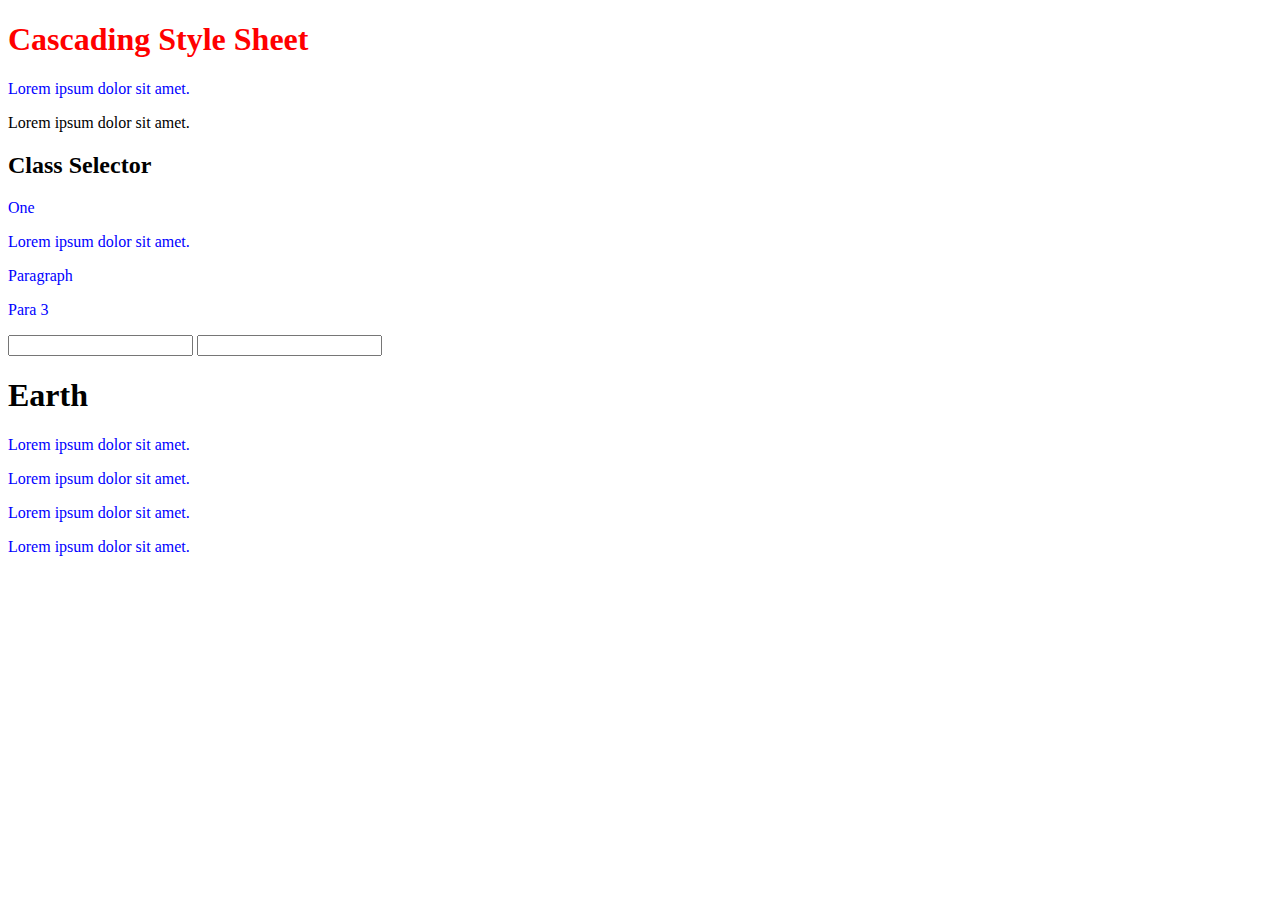
<file: CSS/index.html>
<!DOCTYPE html>
<html lang="en">
<head>
    <meta charset="UTF-8">
    <meta name="viewport" content="width=device-width, initial-scale=1.0">
    <title>CSS Practice</title>

    <!-- Internal CSS -->
    <style>
        p {
            color: blue;
        }
    </style>
</head>

<body>

    <!-- Inline CSS -->
    <h1 style="color:red">Cascading Style Sheet</h1>
    <p>Lorem ipsum dolor sit amet.</p>
    <span>Lorem ipsum dolor sit amet.</span>
    <h2 class="subhead">Class Selector</h2>
    <p id="para">One</p>
    <div>
        <p>Lorem ipsum dolor sit amet.</p>
        <section>
            <p>Paragraph</p>
        </section>
    </div>
    <p>Para 3</p>
    <input type="text">
    <input type="number">
    <div>
        <h1>Earth</h1>
        <p>Lorem ipsum dolor sit amet.</p>
        <p>Lorem ipsum dolor sit amet.</p>
        <p>Lorem ipsum dolor sit amet.</p>
        <p>Lorem ipsum dolor sit amet.</p>
    </div>
</body>
</html>
</file>
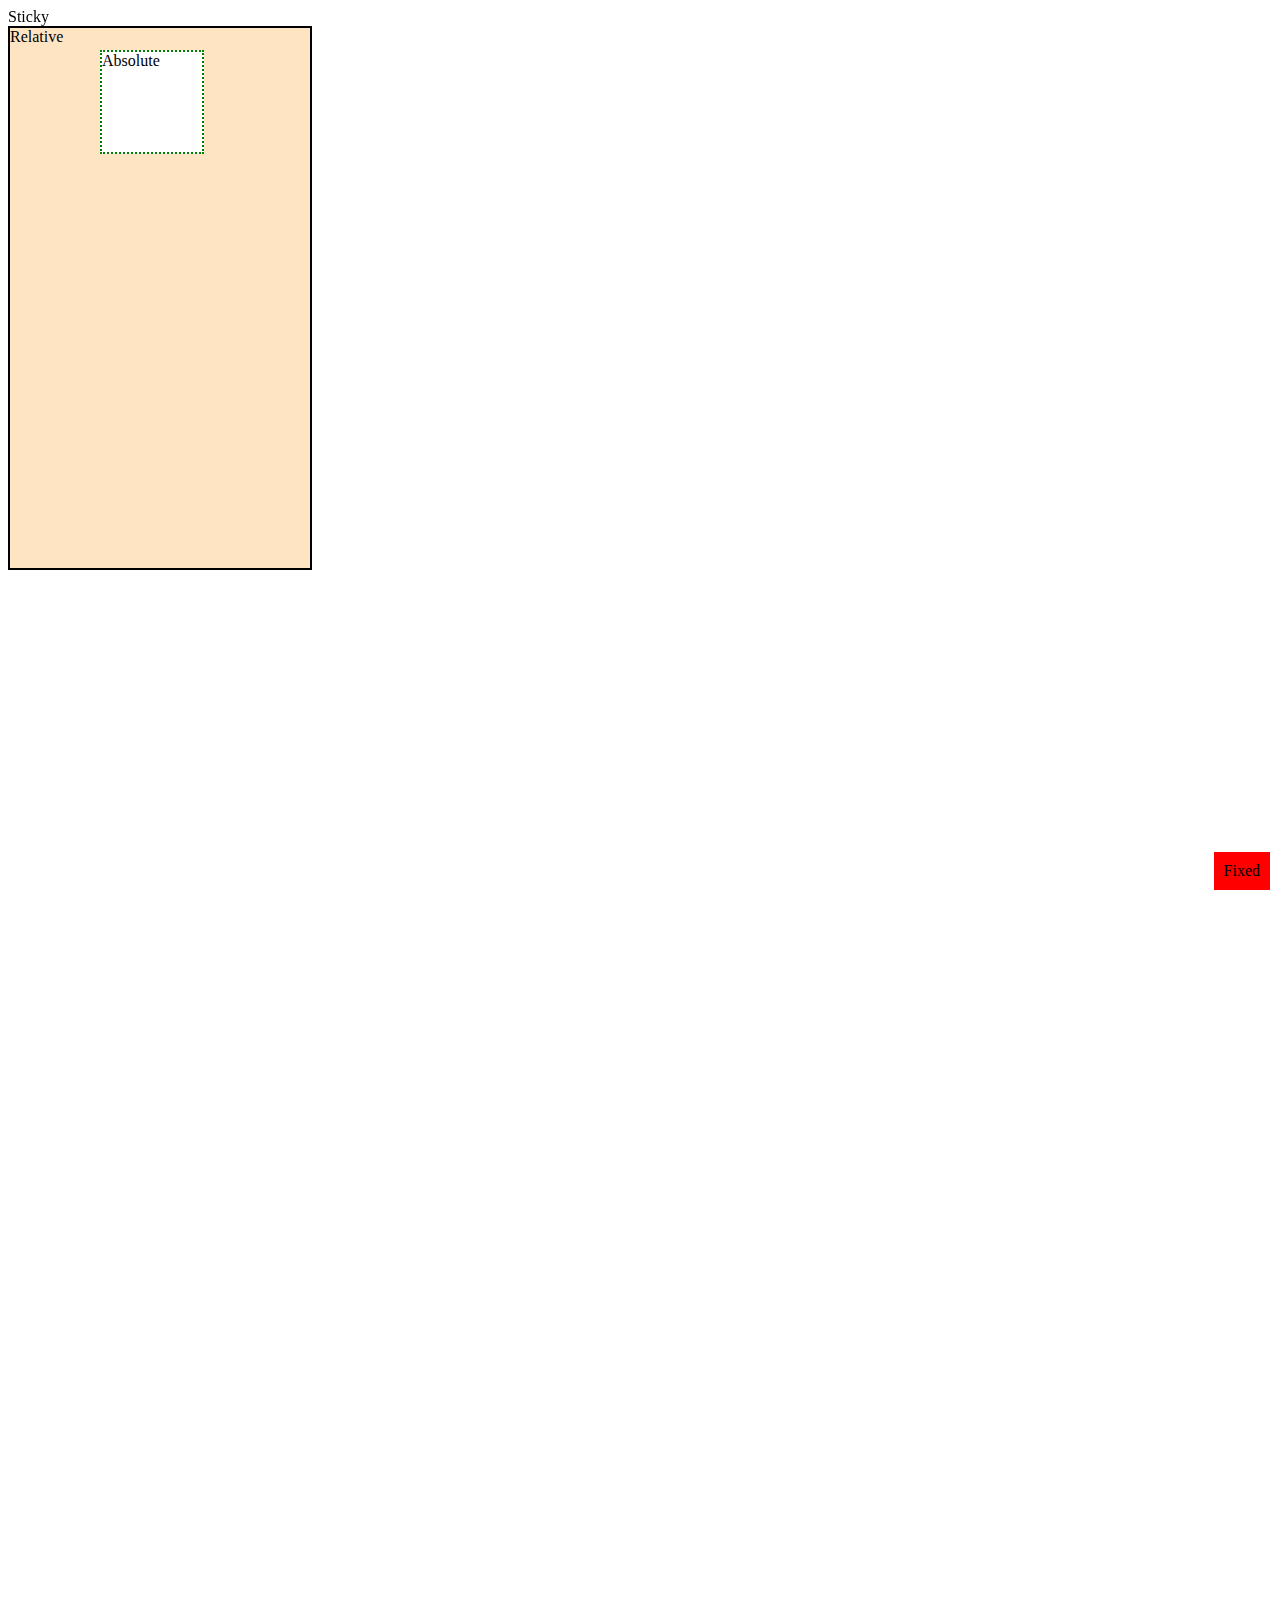
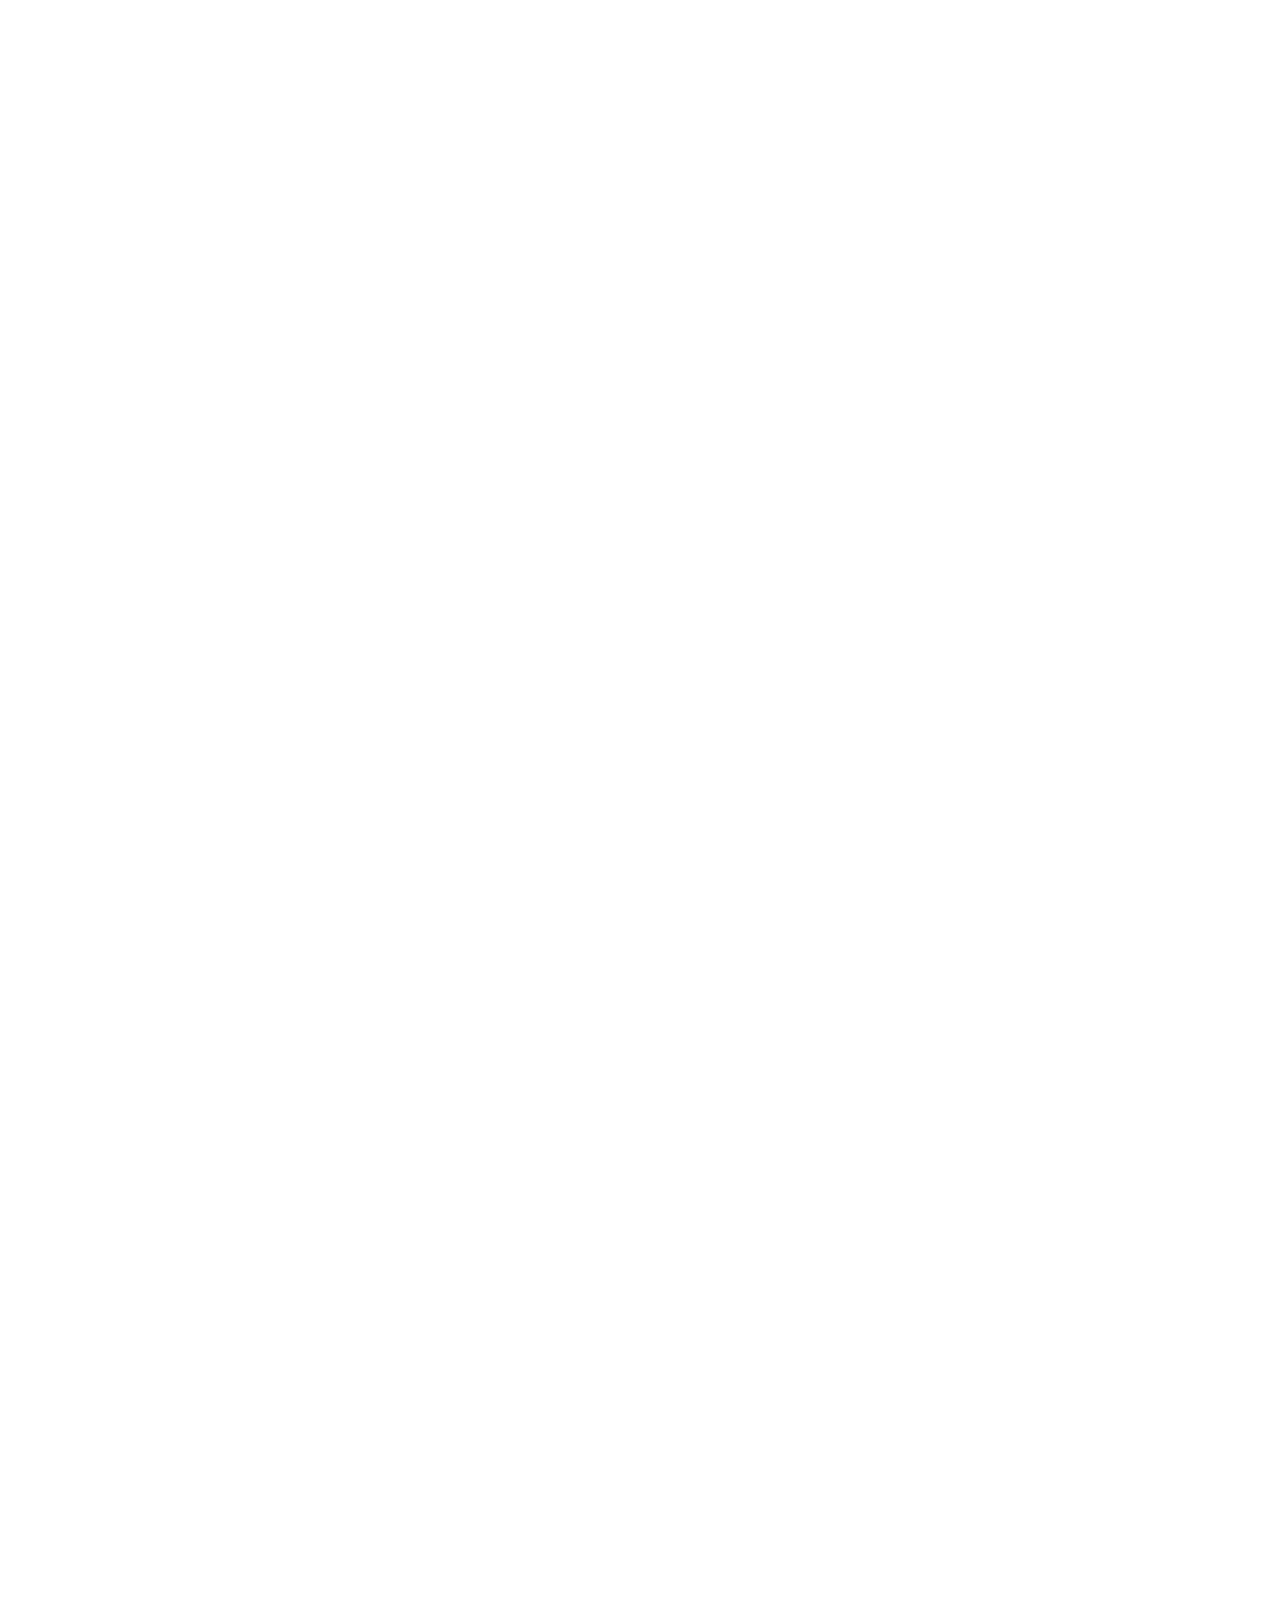
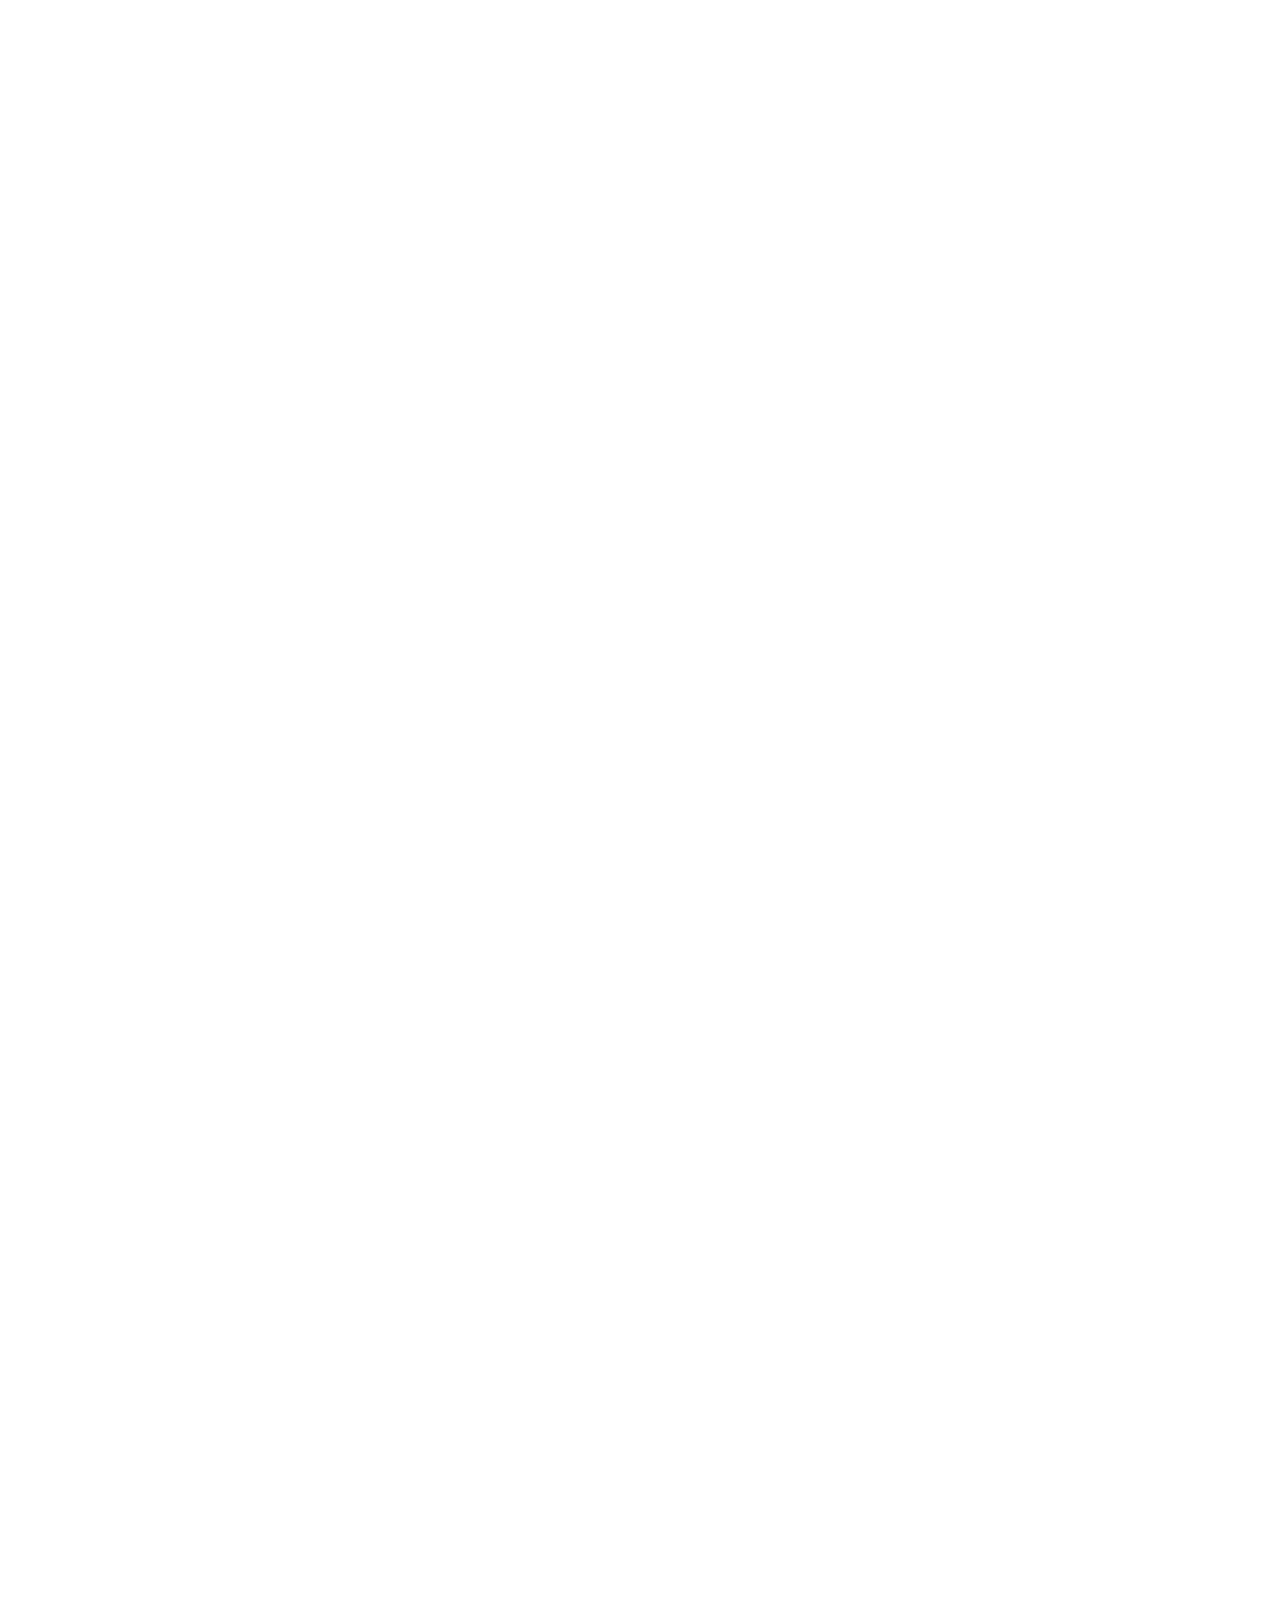
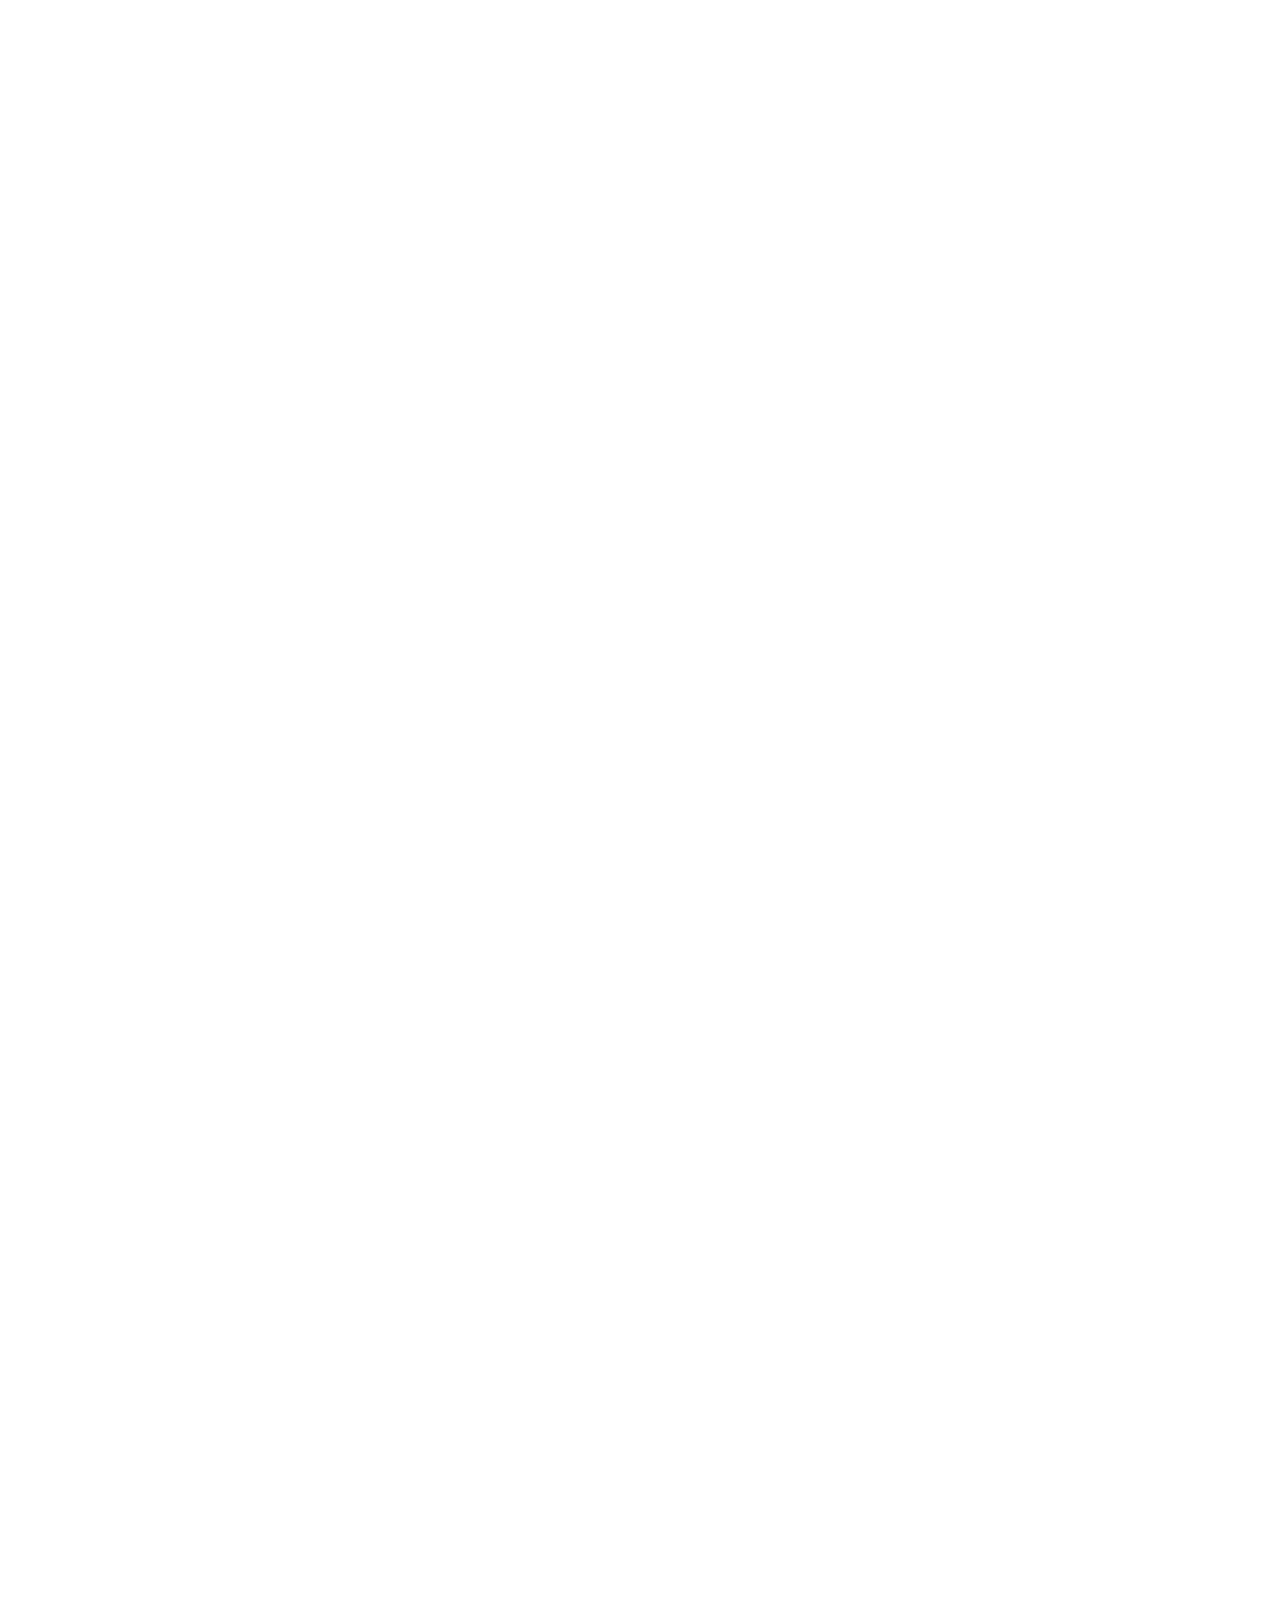
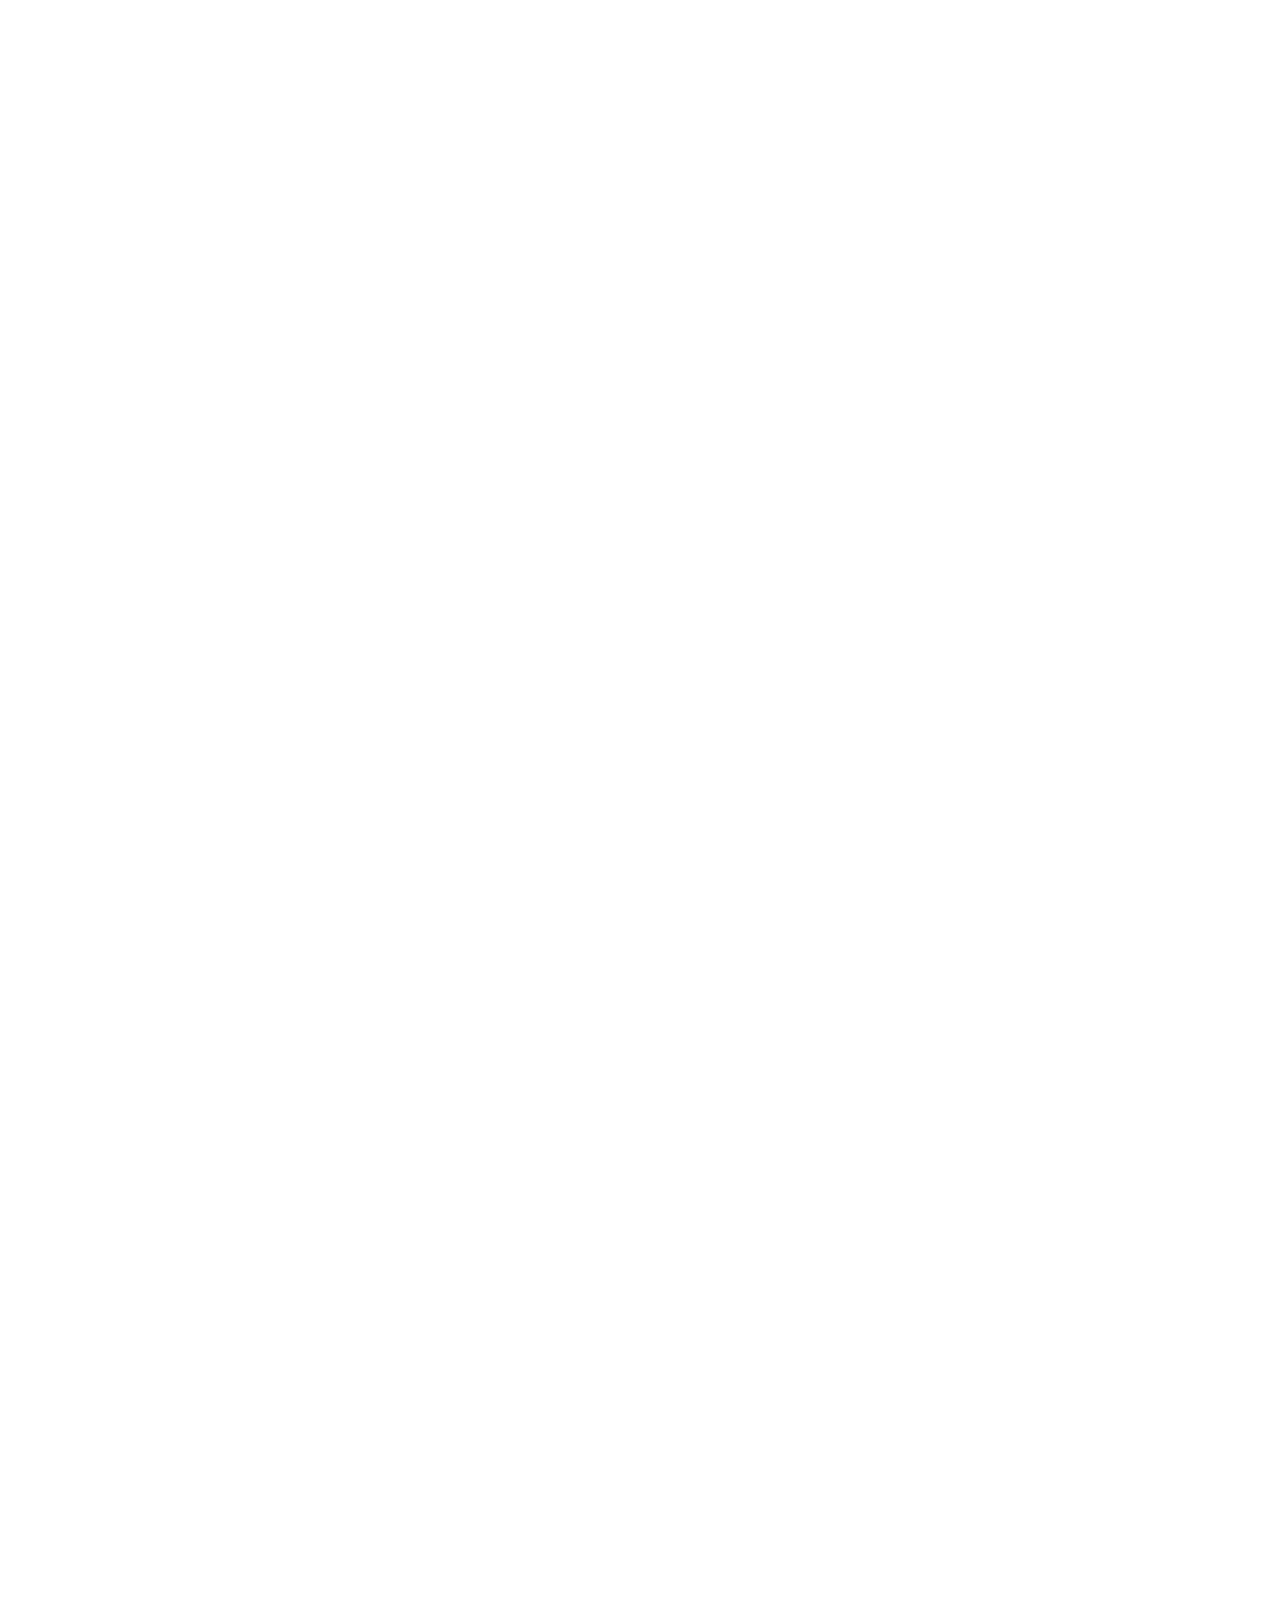
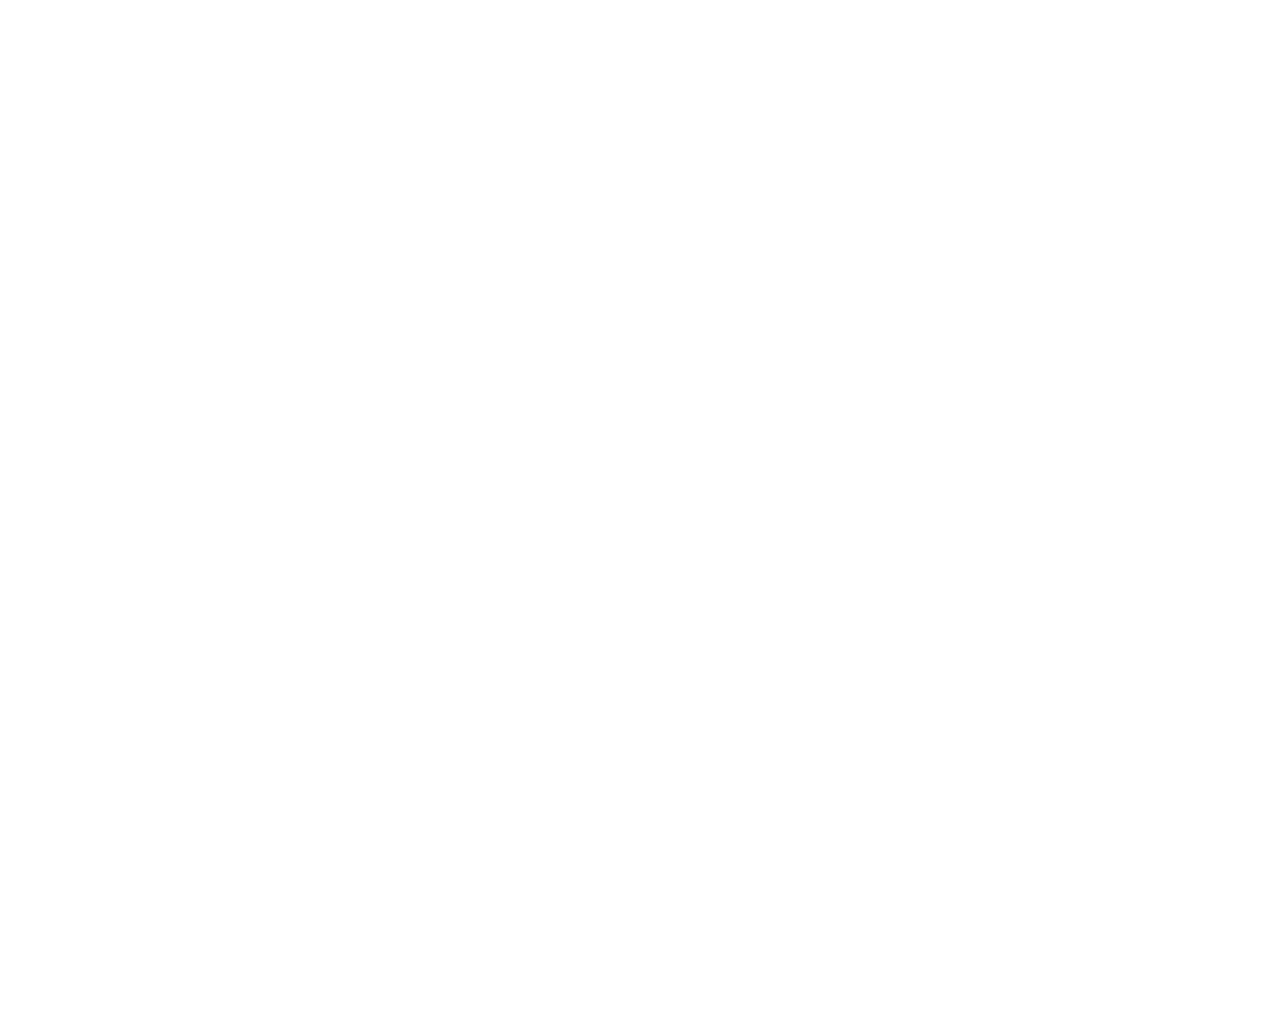
<file: CSS/basic.html>
<!DOCTYPE html>
<html lang="en">
<head>
    <title>Basic CSS</title>
        <style>
            /* body{
                background-color: aquamarine;
                background-image:url(../image/cat.jpeg) ;
                background-repeat: no-repeat;
                background-size:cover;
                background-position: center;
            } */
             /* .box{
                background-color: chartreuse;
                width: 5vw;
                height:100vh;
                color:darkblue;
                font-size: 10rem;
                
             } */
             /* .child1{
                font-size: 1em;
             }
             .child2{
                font-size: 1rem;
             } */
              /* .box{
                background-color: red;
                border: 10px double green;
                padding:10px 20px 30px 40 px;
                padding-left: 10px;
                padding-bottom: 10px;
                padding-top: 10px;
                padding-right: 10px;
                margin: 10px 20px 30px 40px;
                margin-top: 1ppx;
                margin-bottom: 10px;
                margin-left: 10px;
                margin-right: 10px;
              } */
               /* .box{
                display: inline-block;
                background-color: red;
                width: 100px;
                height: 100px;
                text-decoration:line-through;
               }ul{
                list-style:none;
               }
               a{
                color: black;
                text-decoration: none;
               } */
                body{
                    height:1000vh;
                }
                .sticky{
                    position: sticky;
                    top: 0;
                }
                .fixed{
                    position: fixed;
                    bottom: 10px;
                    right: 10px;
                    background-color: red;
                    padding: 10px;
                }
                .parent{
                    position: realtive;
                    border: 2px solid black;
                    background-color: bisque;
                    width: 300px;
                    top: 10px;
                    left: 30px;
                    height: 60vh;

                }
                .child{
                    position:absolute;
                    border: 2px dotted green;
                    top: 50px;
                    left: 100px;
                    width: 100px;
                    height: 100px;
                    background-color: white;
                   
                }
        </style>
</head>
<body>
    <div class="sticky">Sticky</div>
    <div class="parent">
        Relative
        <div class="child">
            Absolute
        </div>
    </div>
    <div class="fixed">Fixed</div>

    <!-- <a href="#">Home</a>
    <ul>
        <li>1</li>
        <li>1</li>
        <li>1</li>
    </ul> -->
    <!-- <div class="box">
        Lorem ipsum dolor sit amet.
    </div> -->
</body>
</html>
</file>
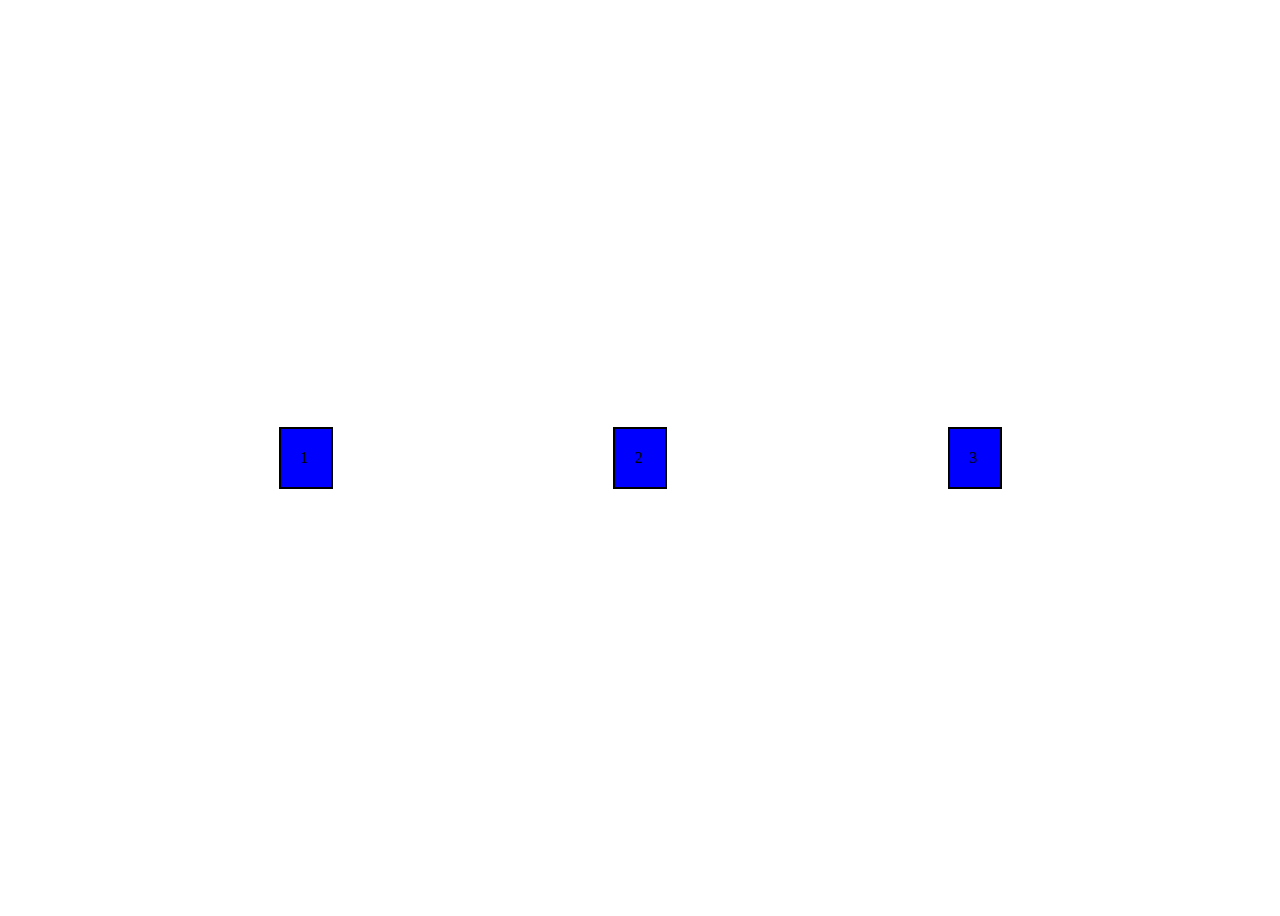
<file: CSS/flex.html>
<!DOCTYPE html>
<html lang="en">
<head>
    <meta charset="UTF-8">
    <meta name="viewport" content="width=device-width, initial-scale=1.0">
    <title>File Example</title>
    <style>
        .box{
            border: 2px solid black;
            background-color: blue;
            width: 10px;
            padding:20px;
        }
        .container{
            display: flex;
            gap:10px;
            height: 100vh;
            flex-direction: ro-reverse;
            justify-content:space-evenly;
            align-items: center;
            
        }
    </style>
</head>
<body>
    <div class="container">
        <div class="box">1</div>
        <div class="box">2</div>
        <div class="box">3</div>
    </div>
    
</body>
</html>
</file>
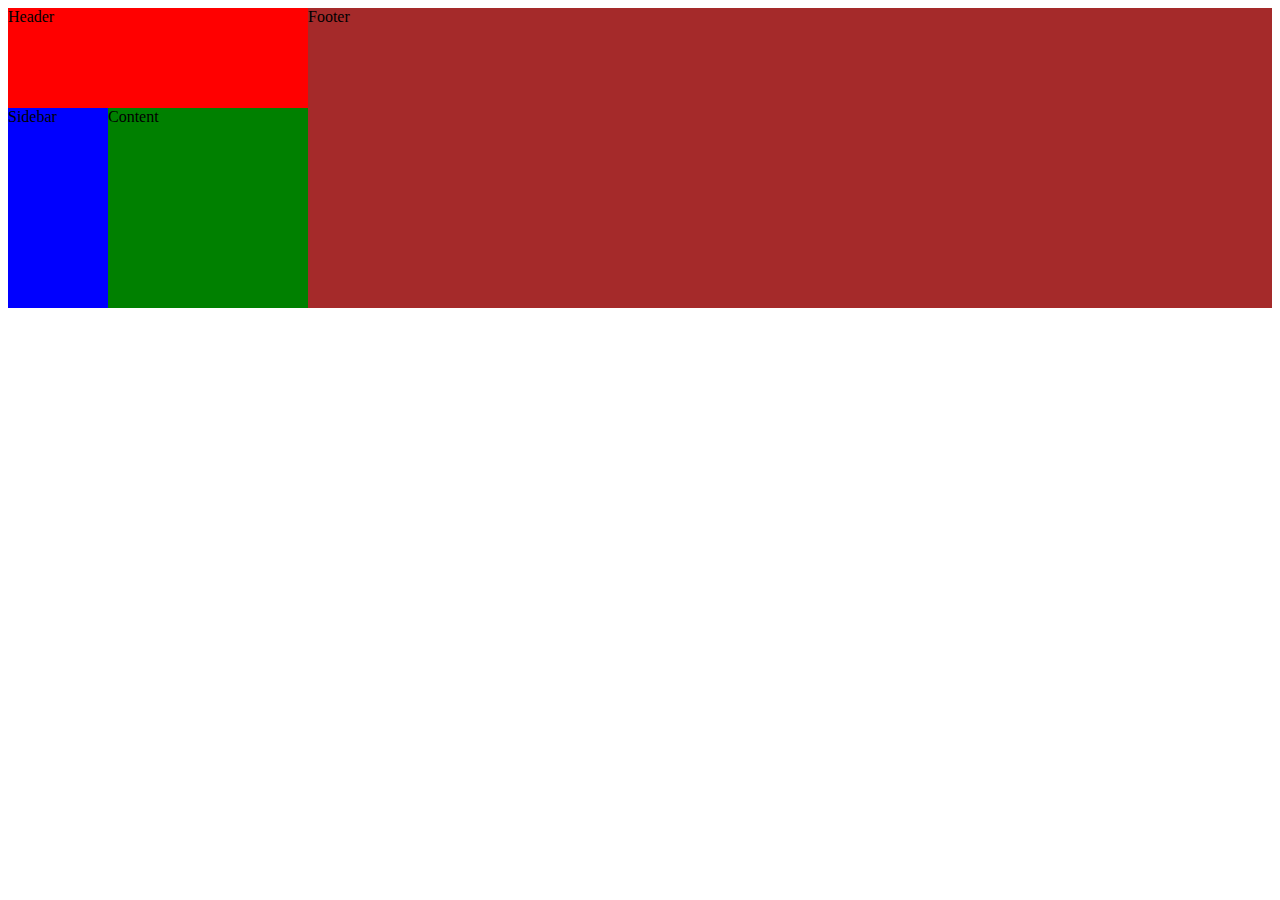
<file: CSS/grid.html>
<!DOCTYPE html>
<html lang="en">
<head>
    <meta charset="UTF-8">
    <meta name="viewport" content="width=device-width, initial-scale=1.0">
    <title>Grid Example</title>
    <style>
        /* .box{
            background: red;
            padding: 20px;
            border: 2px solid black;
        }
        .container{
            display: grid;
            grid-template-columns: 100px 100px 100px 100px;
            grid-template-rows: 100px 100px 100px ;
            gap: 20px;

        }
        .three{
            grid-column:3/5;
    
        }
        .first{
            grid-row: 1/3;
        } */
         .layout{
            display: grid;
            grid-template-columns: 100px 100px 100px;
            grid-template-rows: 100px 100px 100px 100px;

         }
         .header{
            grid-column:1/4;
            background-color: red;
         }
         .sidebar{
            grid-row: 2/4;
            background-color: blue;
         }
         .content{
            grid-column: 2/4;
            grid-row: 2/4;
            background-color: green;
         }
         .footer{
            grid-row: 1/4;
            background-color: brown;
         }
    </style>
</head>
<body>
    <div class="layout">
        <div class="box header">Header</div>
        <div class="box sidebar">Sidebar</div>
        <div class="box content">Content</div>
        <div class="box footer">Footer</div>


    </div>
    <!-- <div class="container">
        <div class="box first"></div>
        <div class="box"></div>
        <div class="box three"></div>
        <div class="box"></div>
        <div class="box"></div>
        <div class="box"></div>
        <div class="box"></div>
        <div class="box"></div>
        <div class="box"></div>
        <div class="box"></div>
        <div >

    </div> -->
</body>
</html>
</file>
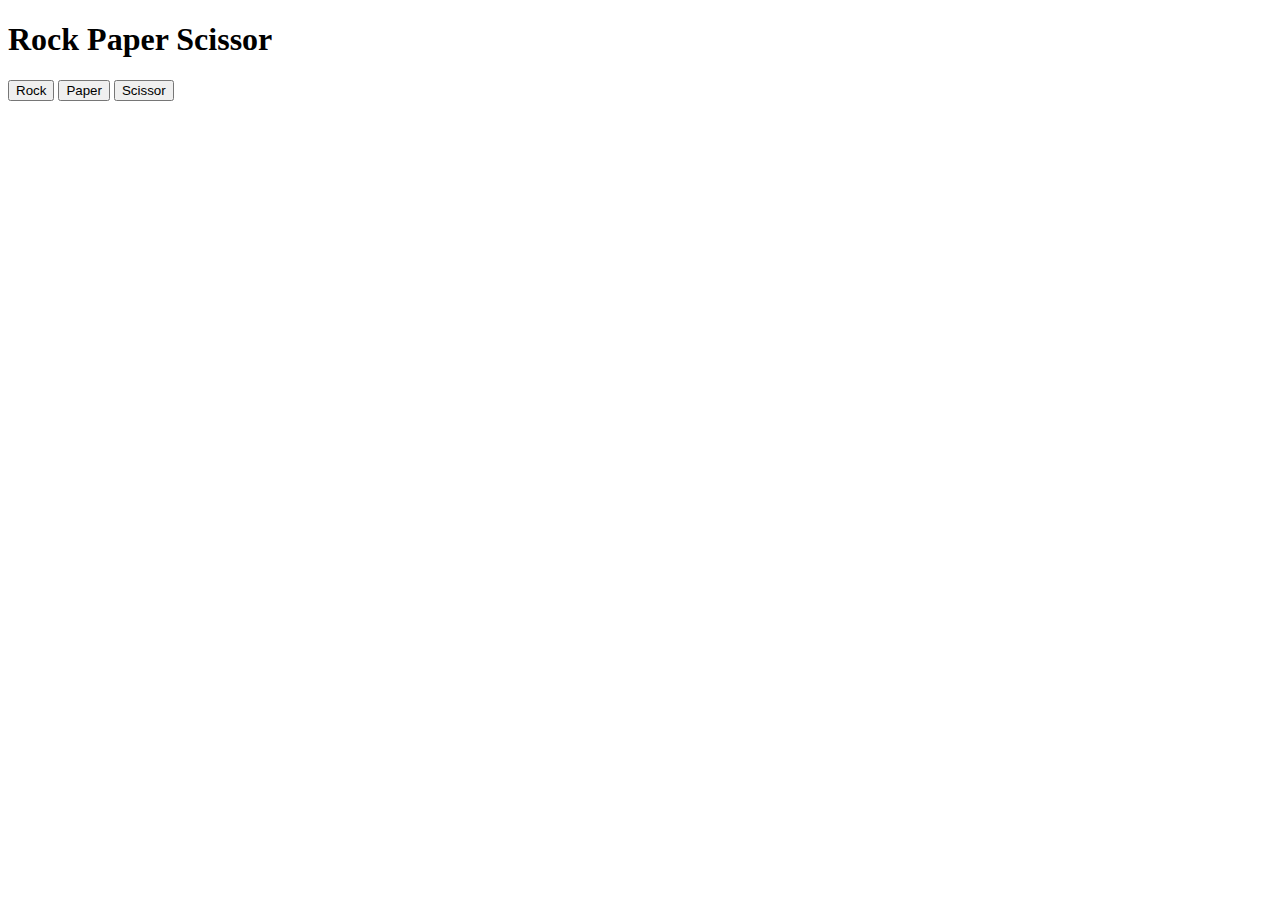
<file: javascript/game.html>
<!DOCTYPE html>
<html lang="en">
<head>
 
    <title>Rock Paper Scissor</title>
</head>
<body>
    <h1>Rock Paper Scissor</h1>
    <button onclick="game('Rock')">Rock</button>
    <button onclick="game('Paper')">Paper</button>
    <button onclick="game('Scissor')">Scissor</button>
    <p class="result"></p>
    <script>
        const game=(userChoice)=>{
            var result="";
            var choice=['Rock','Paper','Scissor'];
            var comChoice=choice[Math.floor(Math.random()*3)]
            console.log(comChoice)
            if(userChoice===comChoice){
                result="Draw👎"

            }
            else if((userChoice=="Rock"&&comChoice=="paper")||
    (userChoice=='Paper'&&comChoice=="Scissor")||
    (userChoice=="Scissor"&&comChoice=="Rock")){
    result="loss😫"
        }
            else{
                result="win😎"
            }
            document.querySelector('.result').innerText=result;
        }
    </script>
</body>
</html>
</file>
